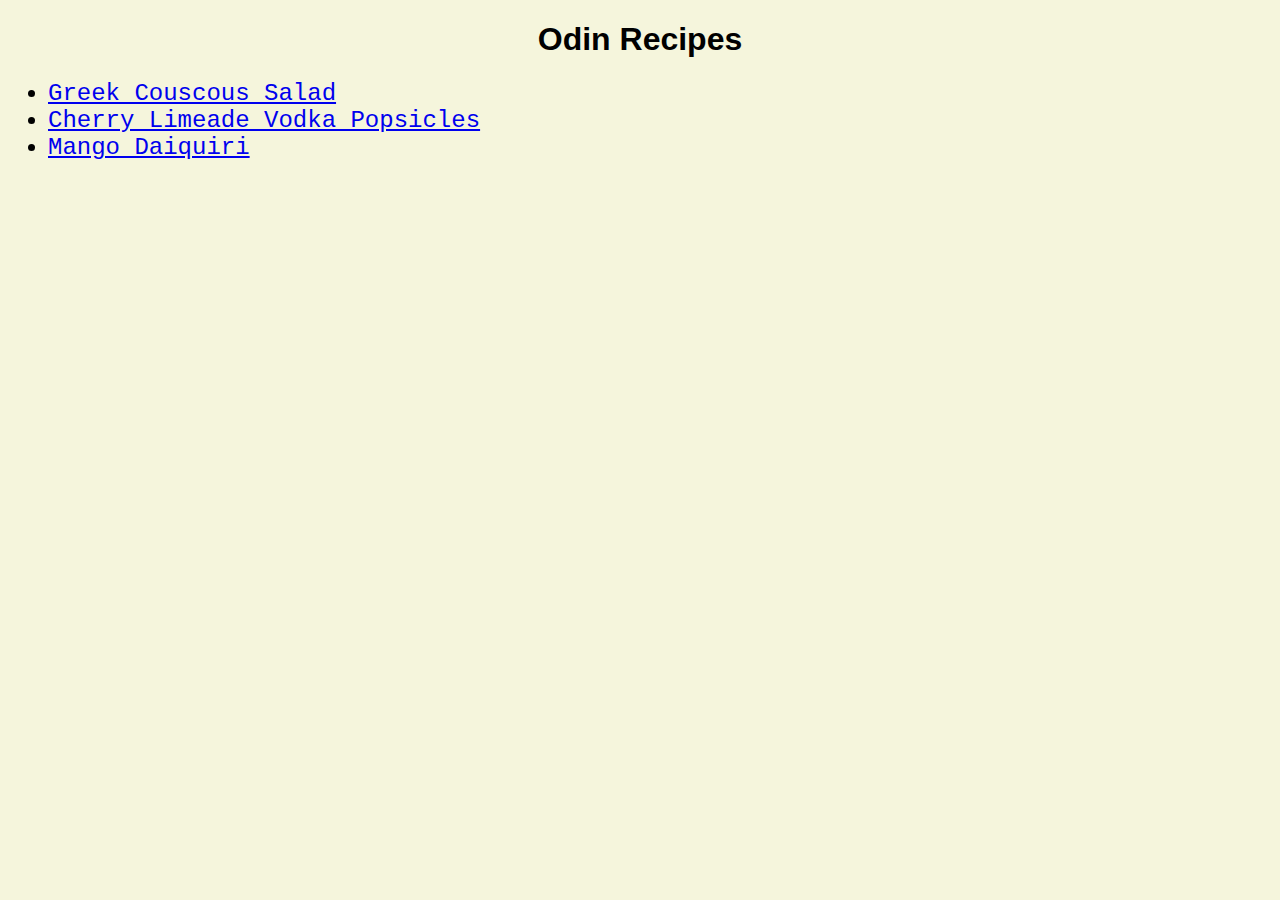
<file: index.html>
<!DOCTYPE html>
<html lang="en">
<head>
    <meta charset="UTF-8">
    <meta name="viewport" content="width=device-width, initial-scale=1.0">
    <link rel="stylesheet" type="text/css" href="styles.css" />
    <title>Odin Recipes</title>
</head>
<body style="background-color: beige;">
    <h1 class="title">Odin Recipes</h1>
    <ul>
        <li class="list-item"> <a href="./recipes/greekcouscoussalad.html">Greek Couscous Salad</a></li>
        <li class="list-item"> <a href="./recipes/cherrylimeadevodkapopsicles.html">Cherry Limeade Vodka Popsicles</a></li>
        <li class="list-item"> <a href="./recipes/mangodaiquiri.html">Mango Daiquiri</a></li>
    </ul>
   
</body>
</html>
</file>
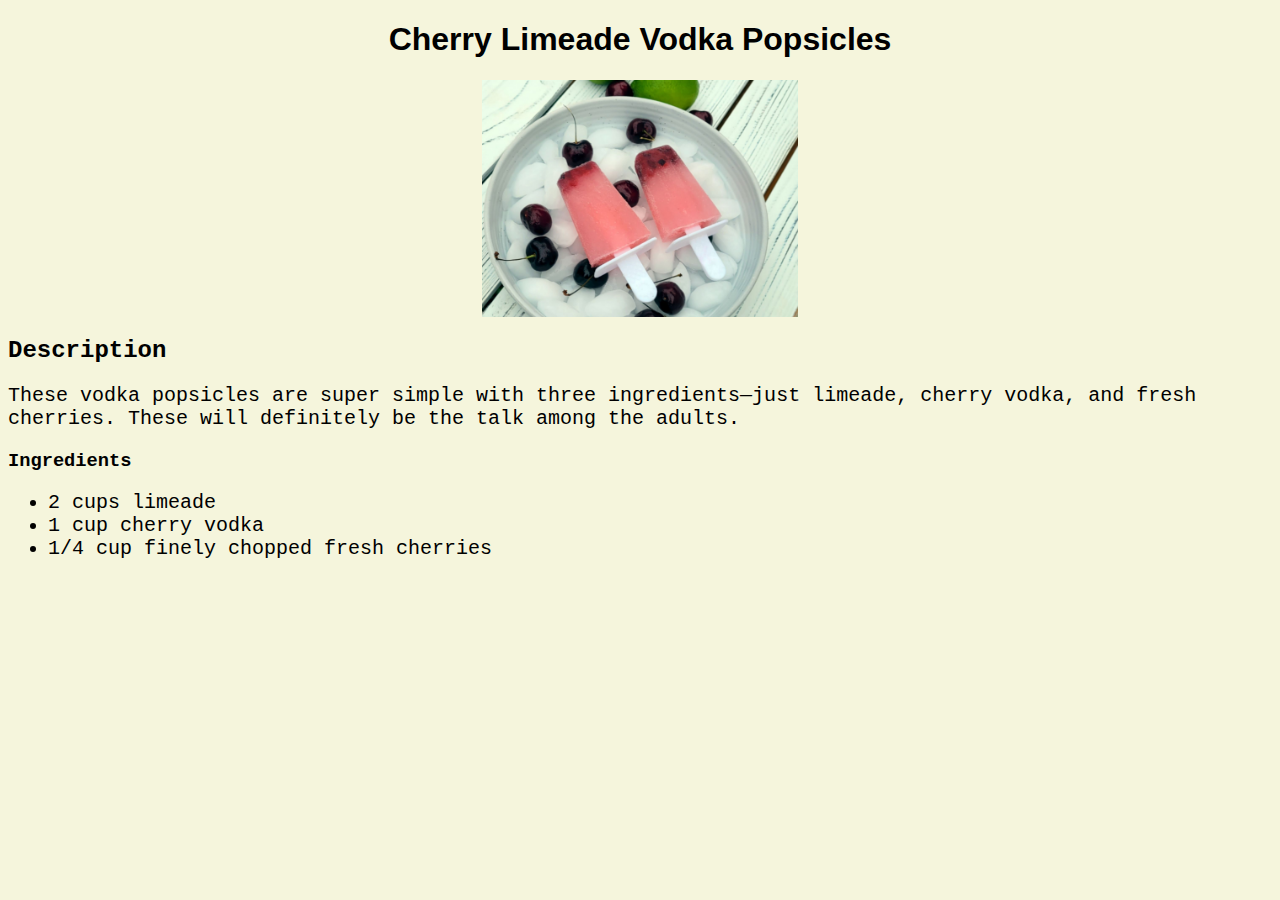
<file: recipes/cherrylimeadevodkapopsicles.html>
<!DOCTYPE html>
<html lang="en">
<head>
    <meta charset="UTF-8">
    <meta name="viewport" content="width=device-width, initial-scale=1.0">
    <link rel="stylesheet" type="text/css" href="../styles.css" />
    <title>Cherry Limeade Vodka Popsicles</title>
</head>
<body style="background-color: beige;">
    <h1 class="title">Cherry Limeade Vodka Popsicles</h1>
    <img src="../images/cherrypopsicles.jpg">
    <h2 style="font-family: 'Courier New', Courier, monospace;">Description</h2>
    <p>
        These vodka popsicles are super simple with three ingredients—just limeade, cherry vodka, and fresh cherries. These will definitely be the talk among the adults.
    </p>
    <h3 style="font-family: 'Courier New', Courier, monospace;">Ingredients</h3>
    <ul>
        <li> 2 cups limeade</li>
        <li>1 cup cherry vodka</li>
        <li>1/4 cup finely chopped fresh cherries</li>
    </ul>
</body>
</html>
</file>
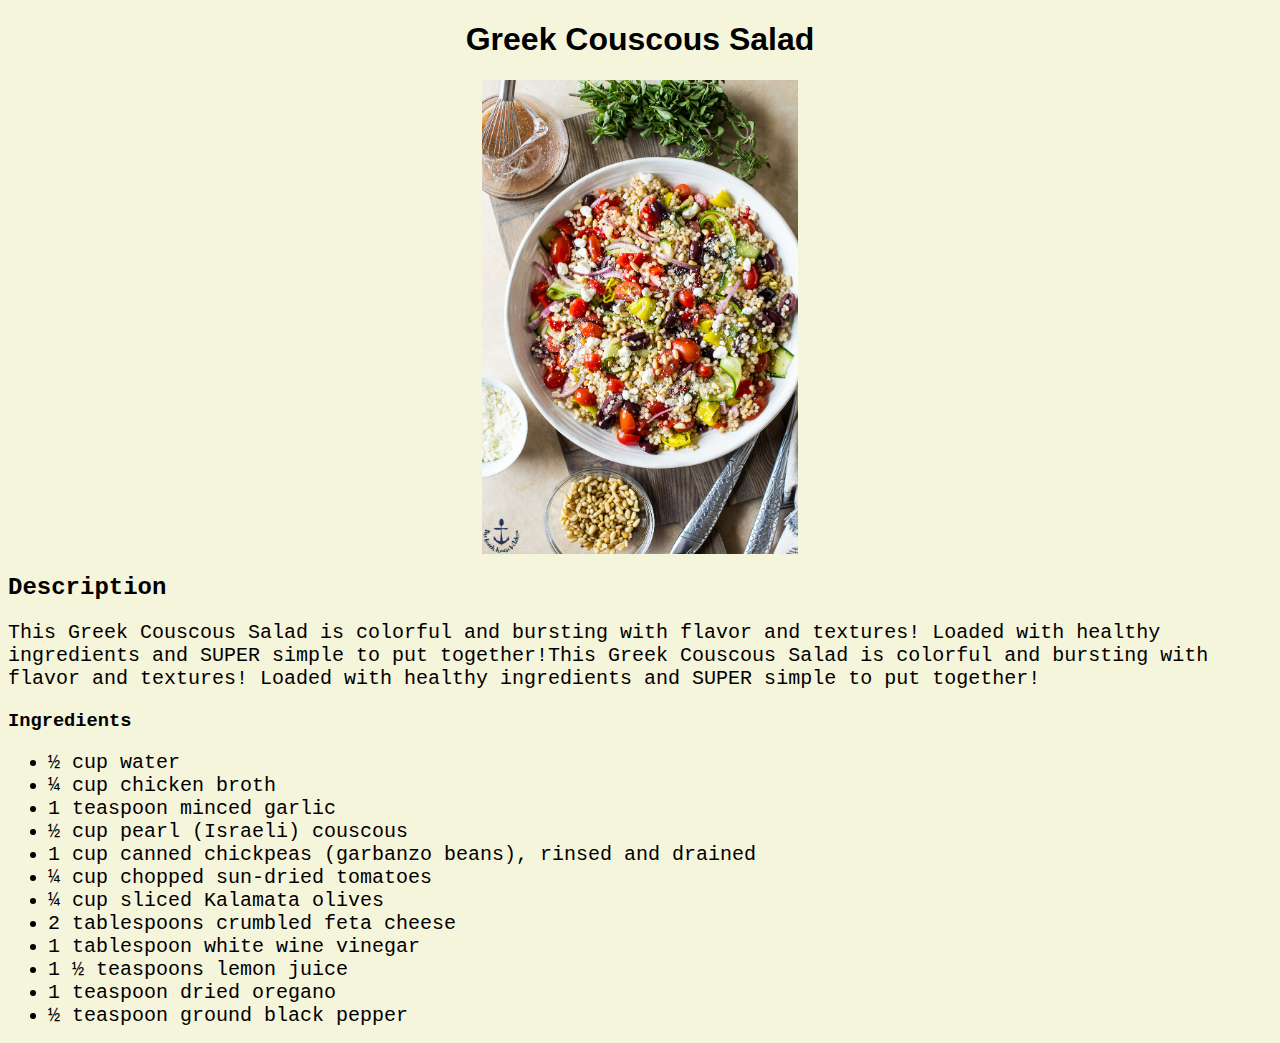
<file: recipes/greekcouscoussalad.html>
<!DOCTYPE html>
<html lang="en">
<head>
    <meta charset="UTF-8">
    <meta name="viewport" content="width=device-width, initial-scale=1.0">
    <link rel="stylesheet" type="text/css" href="../styles.css" />
    <title>Greek Couscous Salad</title>
</head>
<body style="background-color: beige;">
    <h1  class="title">Greek Couscous Salad</h1>
    <img src="../images/Greek-Couscous-Salad-1-of-1-8.jpg">
    <h2 style="font-family: 'Courier New', Courier, monospace;">Description</h2>
    <p>
        This Greek Couscous Salad is colorful and bursting with flavor and textures! Loaded with healthy ingredients and SUPER simple to put together!This Greek Couscous Salad is colorful and bursting with flavor and textures! Loaded with healthy ingredients and SUPER simple to put together!
    </p>
    <h3 style="font-family: 'Courier New', Courier, monospace;">Ingredients</h3>
    <ul>
        <li>½ cup water</li>
        <li>¼ cup chicken broth</li>
        <li>1 teaspoon minced garlic</li>
        <li>½ cup pearl (Israeli) couscous</li>
        <li>1 cup canned chickpeas (garbanzo beans), rinsed and drained</li>
        <li>¼ cup chopped sun-dried tomatoes</li>
        <li>¼ cup sliced Kalamata olives</li>
        <li>2 tablespoons crumbled feta cheese</li>
        <li>1 tablespoon white wine vinegar</li>
        <li>1 ½ teaspoons lemon juice</li>
        <li>1 teaspoon dried oregano</li>
        <li>½ teaspoon ground black pepper</li>
    </ul>

</body>
</html>
</file>
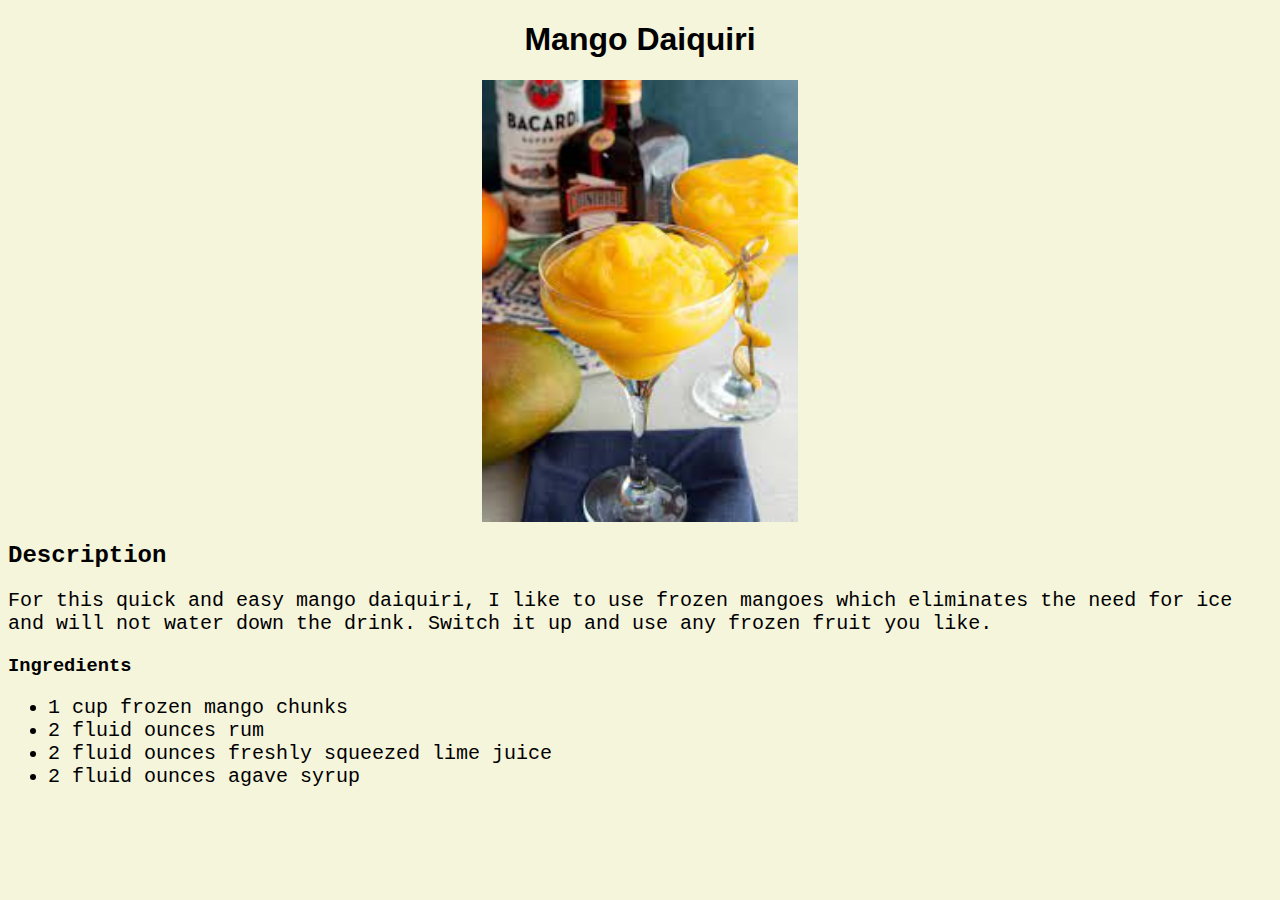
<file: recipes/mangodaiquiri.html>
<!DOCTYPE html>
<html lang="en">
<head>
    <meta charset="UTF-8">
    <meta name="viewport" content="width=device-width, initial-scale=1.0">
    <link rel="stylesheet" type="text/css" href="../styles.css" />
    <title>Mango Daiquiri</title>
</head>
<body style="background-color: beige;">
    <h1 class="title">Mango Daiquiri</h1>
    <img src="../images/mangodaiquiripic.jpeg">
    <h2 style="font-family: 'Courier New', Courier, monospace;">Description</h2>
    <p>
        For this quick and easy mango daiquiri, I like to use frozen mangoes which eliminates the need for ice and will not water down the drink. Switch it up and use any frozen fruit you like.
    </p>

    <h3 style="font-family: 'Courier New', Courier, monospace;">Ingredients</h3>
    <ul>
        <li>1 cup frozen mango chunks</li>
        <li>2 fluid ounces rum</li>
        <li>2 fluid ounces freshly squeezed lime juice</li>
        <li>2 fluid ounces agave syrup</li>
    </ul>
</body>
</html>
</file>
<file: styles.css>
.title{
    text-align: center;
    font-family: Arial, Helvetica, sans-serif;
}

.list-item{
    font-size: 24px;
    font-family: 'Courier New', Courier, monospace;
}

li{
    font-family: 'Courier New', Courier, monospace;
    font-size: 20px;
    font-weight: 500;
}

p{
    font-family: 'Courier New', Courier, monospace;
    font-size: 20px;
    font-weight: 500;
}

img{
    display: block;
    margin-left: auto;
    margin-right: auto;
    width: 25%;
}
</file>
